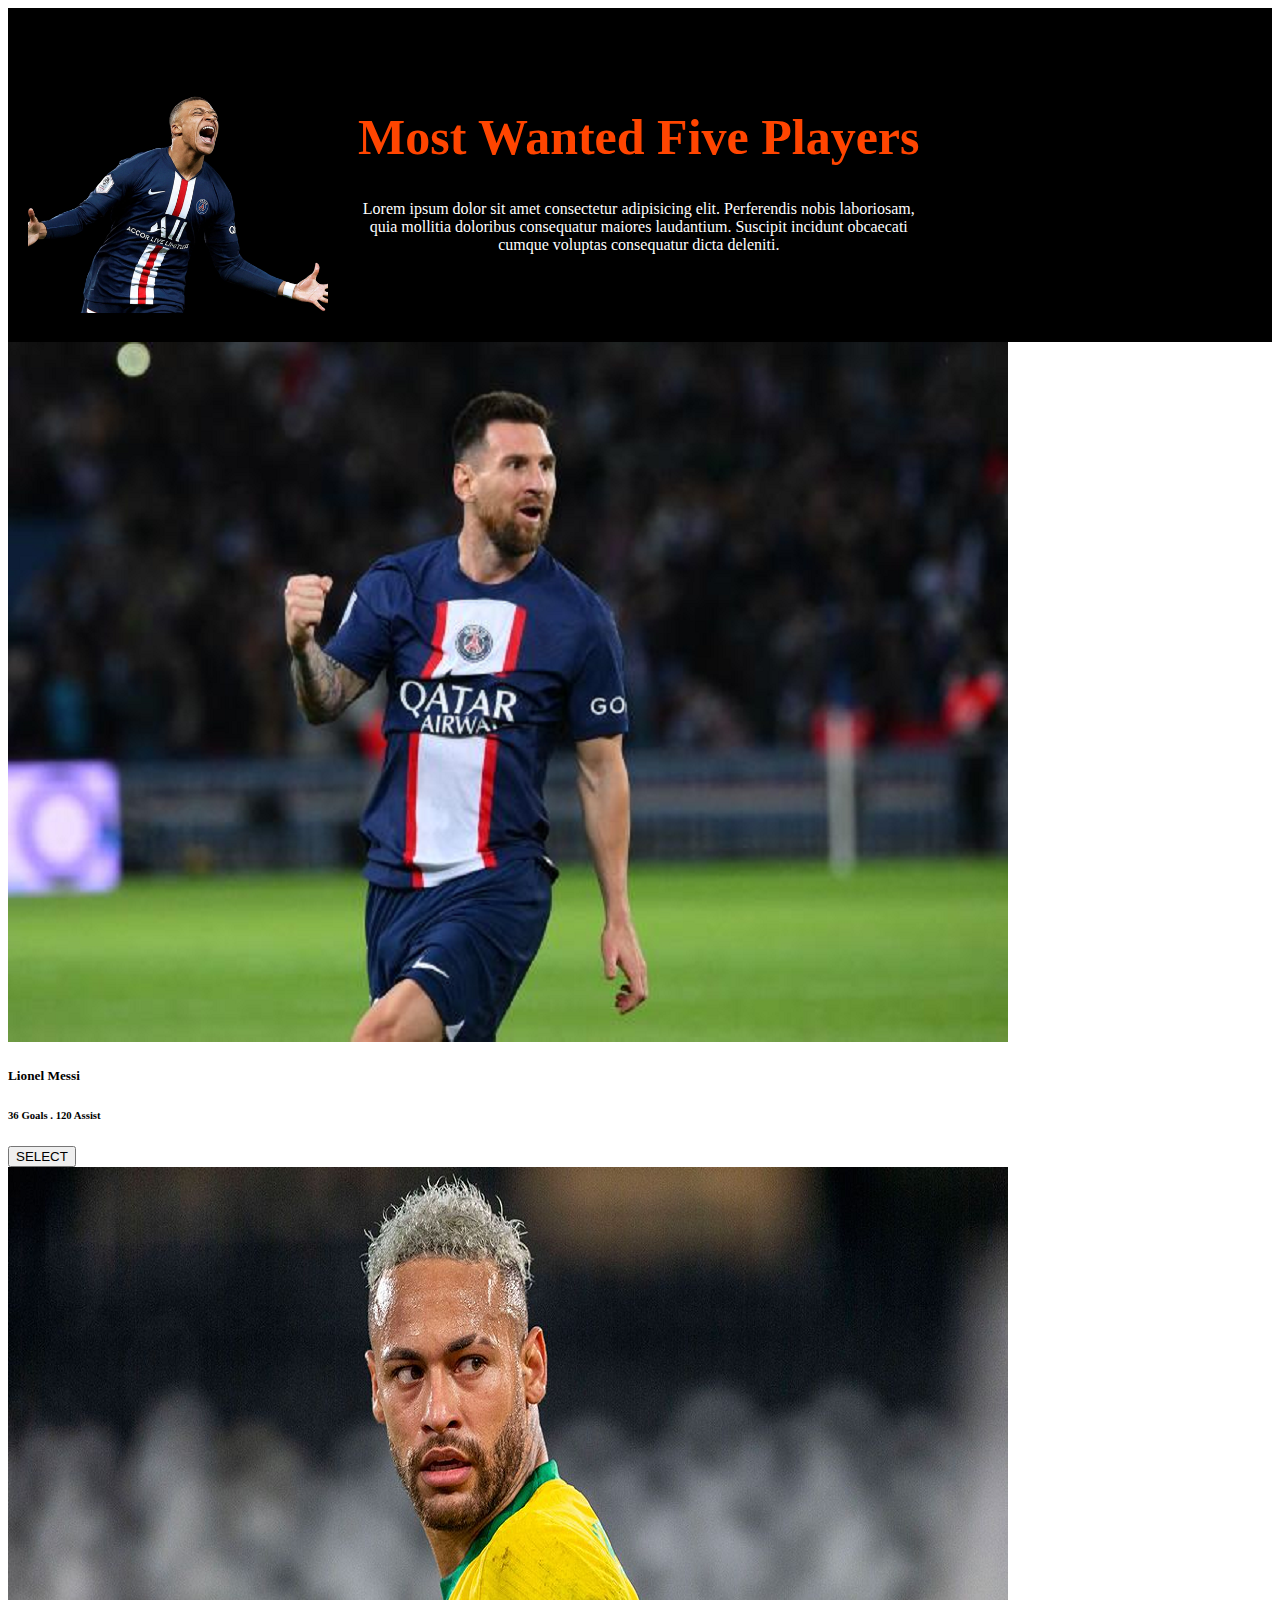
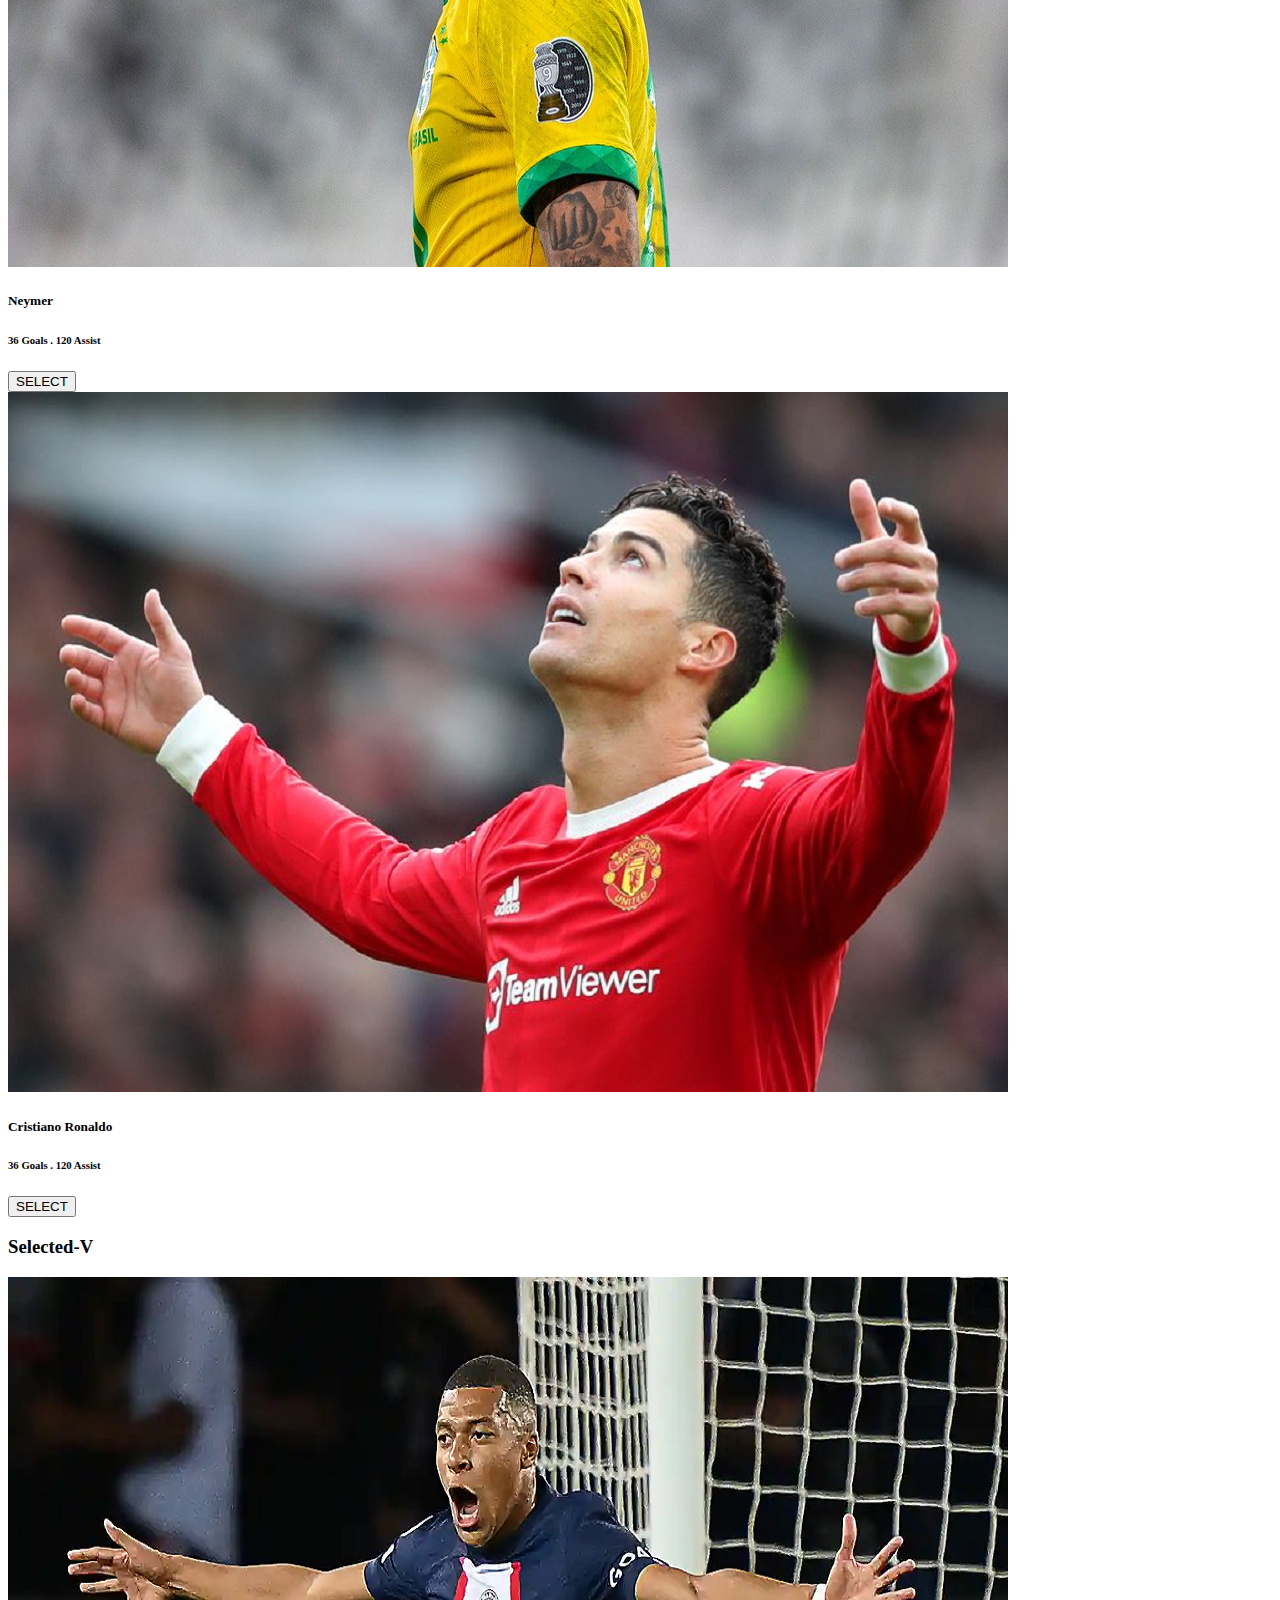
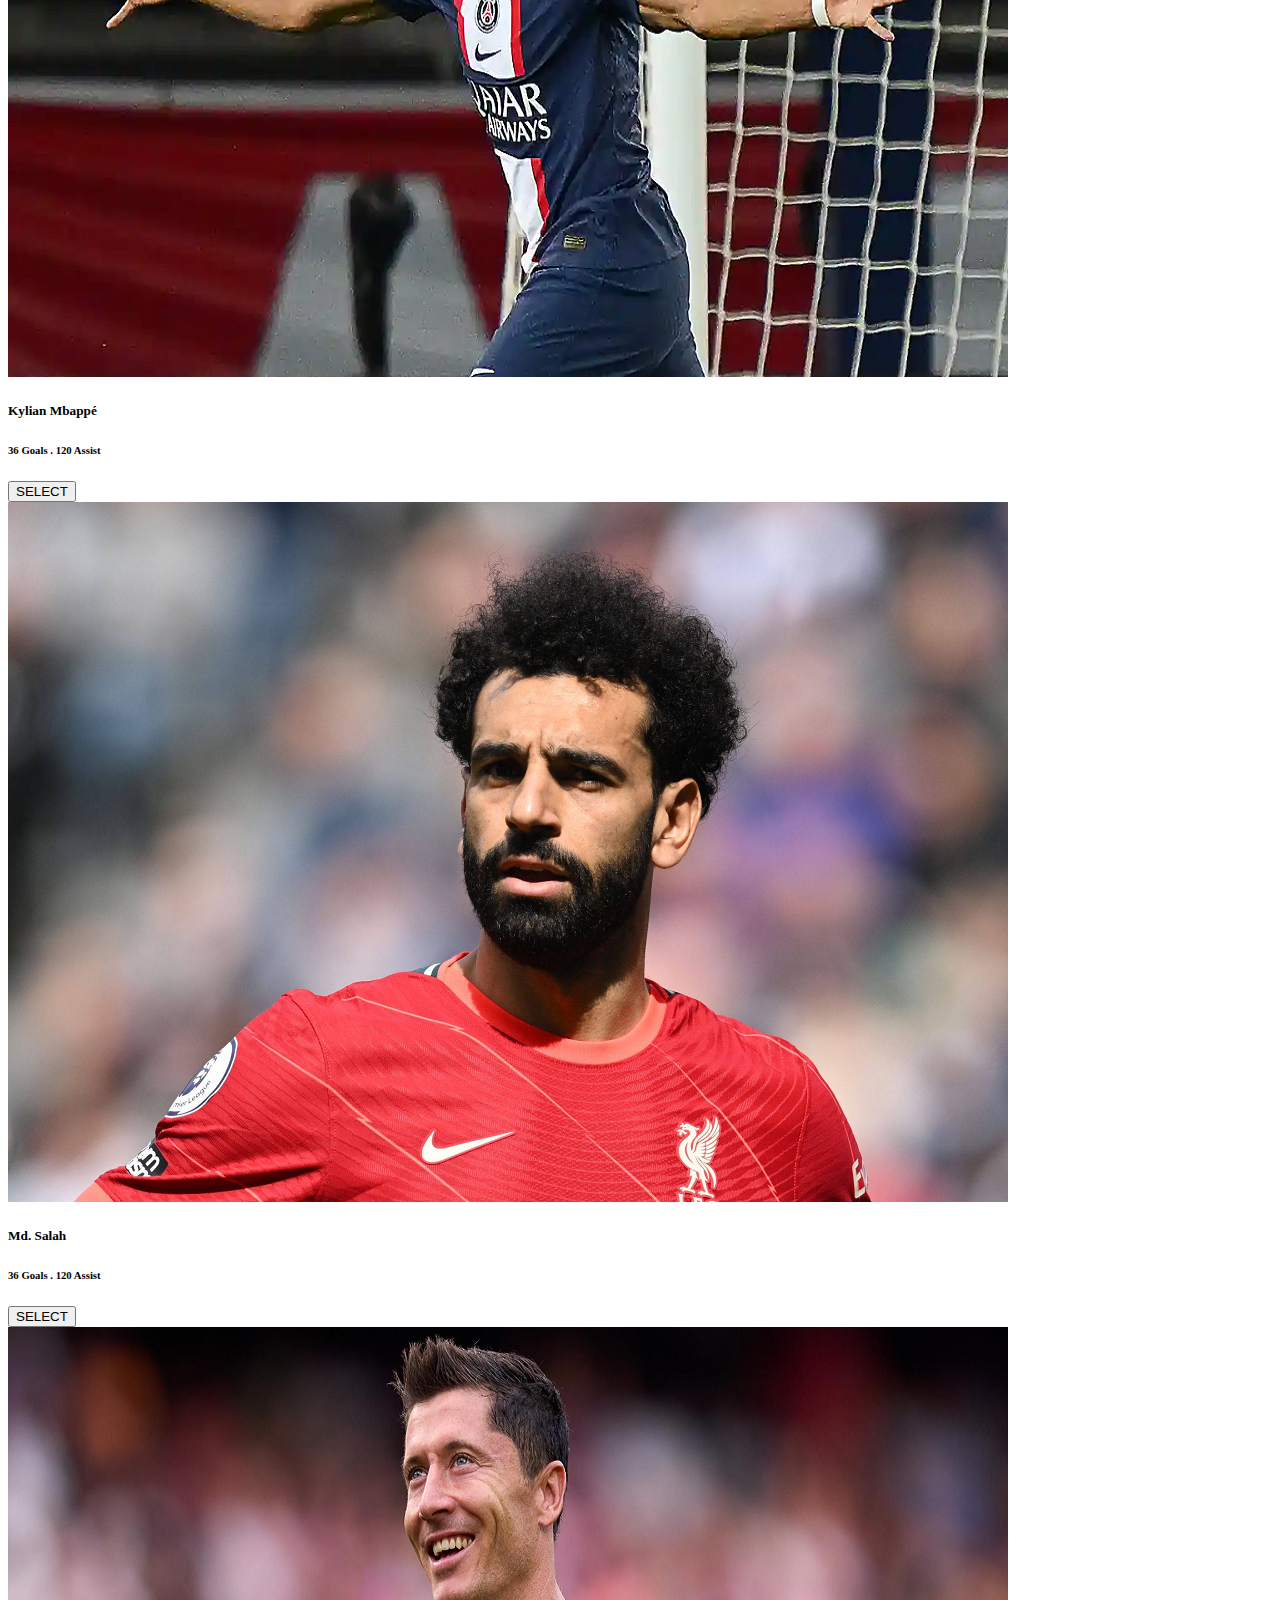
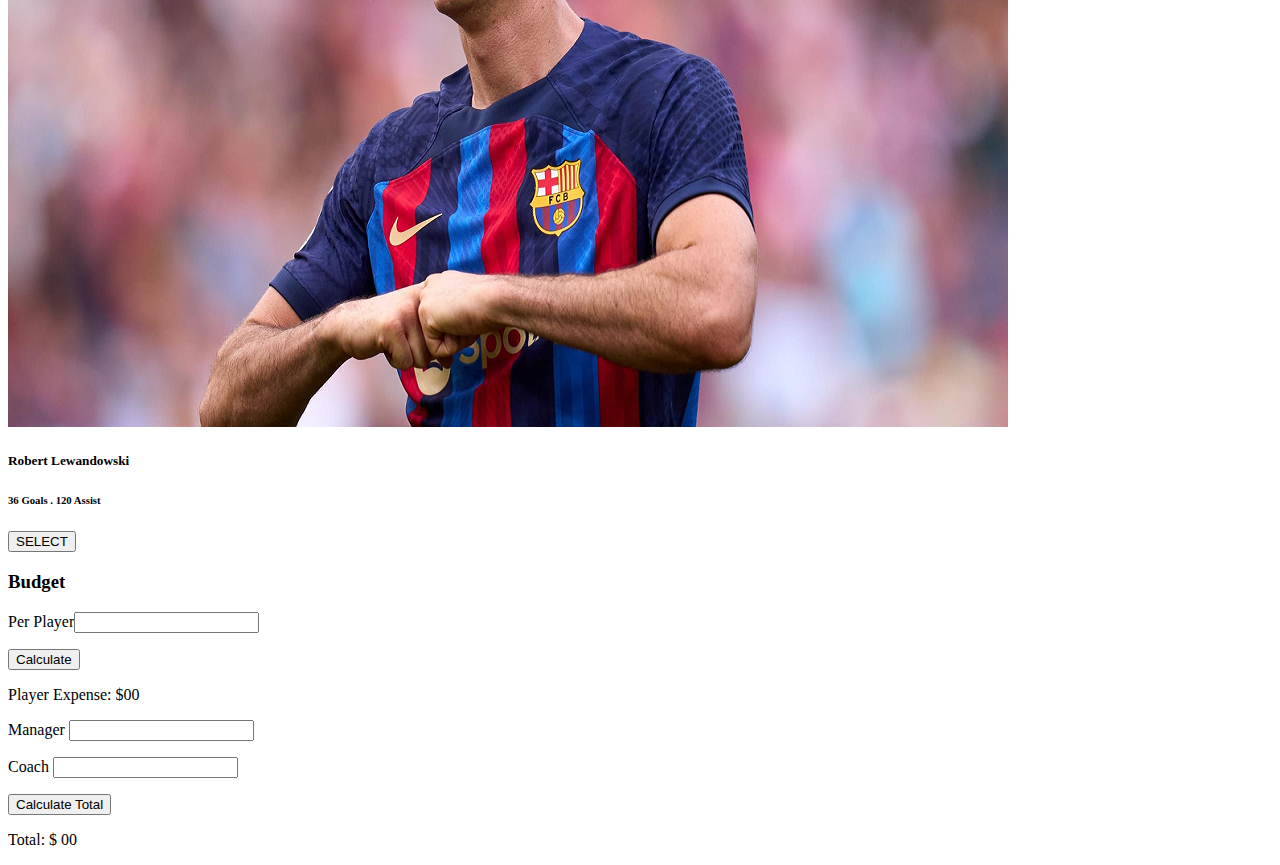
<file: index.html>
<!doctype html>
<html lang="en">

<head>
    <meta charset="utf-8">
    <meta name="viewport" content="width=device-width, initial-scale=1">
    <title>Most Wanted Five Players</title>
    <link rel="stylesheet" href="style.css">
    <link href="https://cdn.jsdelivr.net/npm/bootstrap@5.2.2/dist/css/bootstrap.min.css" rel="stylesheet"
        integrity="sha384-Zenh87qX5JnK2Jl0vWa8Ck2rdkQ2Bzep5IDxbcnCeuOxjzrPF/et3URy9Bv1WTRi" crossorigin="anonymous">
</head>

<body>
    <header class="herder-part">
        <section class="players">
            <div><img class="image" src="images/ambappe-2-removebg-preview.png"></div>
            <div>
                <h1 class="heading">Most Wanted Five Players</h1>
                <p class="discription">Lorem ipsum dolor sit amet consectetur adipisicing elit. Perferendis nobis
                    laboriosam,<br> quia mollitia doloribus consequatur maiores laudantium. Suscipit incidunt
                    obcaecati<br>
                    cumque voluptas consequatur dicta deleniti. </p>
            </div>
        </section>
    </header>
    <section class="bg-secondary">
        <div class="row row-cols-1 row-cols-md-4 g-4 ps-5 pe-5 pb-5 ms-5 me-5">
            <div class="col pt-5">
                <div class="card h-100">
                    <div class="">
                        <img src="images/messi.png" class="card-img-top" alt="...">
                    </div>
                    <div class="card-body bg-black text-center">
                        <h5 id="messi" class="card-title text-white ">Lionel Messi</h5>
                        <h6 class="text-white mb-4">36 Goals . 120 Assist</h6>
                        <button id="btn-fld-1"
                            class="bg-primary px-5 py-2 text-white btn btn-outline-success ">SELECT</button>
                    </div>
                </div>
            </div>
            <div class="col pt-5">
                <div class="card h-100">
                    <div class="">
                        <img src="images/naymer-10.png" class="card-img-top" alt="...">
                    </div>
                    <div class="card-body bg-black text-center">
                        <h5 id="neymer" class="card-title text-white ">Neymer</h5>
                        <h6 class="text-white mb-4">36 Goals . 120 Assist</h6>
                        <button id="btn-fld-2"
                            class="bg-primary px-5 py-2 text-white btn btn-outline-success ">SELECT</button>
                    </div>
                </div>
            </div>
            <div class="col pt-5">
                <div class="card h-100">
                    <div class="">
                        <img src="images/ronaldo.png" class="card-img-top" alt="...">
                    </div>
                    <div class="card-body bg-black text-center">
                        <h5 id="ronaldo" class="card-title text-white ">Cristiano Ronaldo</h5>
                        <h6 class="text-white mb-4">36 Goals . 120 Assist</h6>
                        <button id="btn-fld-3"
                            class="bg-primary px-5 py-2 text-white btn btn-outline-success ">SELECT</button>
                    </div>
                </div>
            </div>
            <div class="col pt-5">
                <div class="card h-100 bg-black">
                    <h3 class="text-white text-center mt-3">Selected-V</h3>
                    <div class="g-3">
                        <ol id="list-item" class="text-white mt-4">

                        </ol>
                    </div>
                </div>
            </div>
            <div class="col">
                <div class="card h-150">
                    <div class="">
                        <img src="images/ambappe-3.png" class="card-img-top" alt="...">
                    </div>
                    <div class="card-body bg-black text-center">
                        <h5 id="mbappe" class="card-title text-white ">Kylian Mbappé</h5>
                        <h6 class="text-white mb-4">36 Goals . 120 Assist</h6>
                        <button id="btn-fld-4"
                            class="bg-primary px-5 py-2 text-white btn btn-outline-success ">SELECT</button>
                    </div>
                </div>
            </div>
            <div class="col">
                <div class="card h-150">
                    <div class="">
                        <img src="images/salah.png" class="card-img-top" alt="...">
                    </div>
                    <div class="card-body bg-black text-center">
                        <h5 id="salah" class="card-title text-white ">Md. Salah</h5>
                        <h6 class="text-white mb-4">36 Goals . 120 Assist</h6>
                        <button id="btn-fld-5"
                            class="bg-primary px-5 py-2 text-white btn btn-outline-success ">SELECT</button>
                    </div>
                </div>
            </div>
            <div class="col">
                <div class="card h-150">
                    <div class="">
                        <img src="images/Robert Lewandowski.png" class="card-img-top" alt="...">
                    </div>
                    <div class="card-body bg-black text-center">
                        <h5 id="lewandowski" class="card-title text-white ">Robert Lewandowski</h5>
                        <h6 class="text-white mb-4">36 Goals . 120 Assist</h6>
                        <button id="btn-fld-6"
                            class="bg-primary px-5 py-2 text-white btn btn-outline-success ">SELECT</button>
                    </div>
                </div>
            </div>
            <div class="col">
                <div class="card h-100 bg-black ">
                    <H3 class="text-center mt-4 mb-4 text-white">Budget</H3>
                    <p class="d-flex mx-auto ms-4 me-4 text-white mb-4">Per Player<input id="input-field-1"
                            class="ms-4 mx-auto w-50 border border-danger bg-black text-white" type="text" name=""
                            id="">
                    </p>
                    <button id="calculate" class="ms-4 me-4 bg-primary text-white mb-4">Calculate</button>
                    <p class="text-white ms-4">Player Expense: $<span id="player-expense">00</span></p>
                    <p class="d-flex text-white ms-4 me-4">Manager <input id="manager-cost"
                            class="w-75 ms-4 border border-danger bg-black text-white" type="text" name="" id="">
                    </p>
                    <p class="text-white ms-4 me-4 d-flex">Coach <input id="coach-cost"
                            class="w-75 ms-4 border border-danger bg-black text-white  " type="text" name="" id=""></p>
                    <button id="calculate-total" class="ms-4 me-4 bg-primary text-white mb-4">Calculate Total</button>
                    <P class="text-white ms-4 me-4 ">Total: <span class="ps-5 ms-5">$ <span
                                id="total-expense">00</span></span></P>
                </div>
            </div>

        </div>
    </section>
    <script src="https://cdn.jsdelivr.net/npm/bootstrap@5.2.2/dist/js/bootstrap.bundle.min.js"
        integrity="sha384-OERcA2EqjJCMA+/3y+gxIOqMEjwtxJY7qPCqsdltbNJuaOe923+mo//f6V8Qbsw3"
        crossorigin="anonymous"></script>
    <script src="js/player-name.js"></script>
    <script src="js/calculate.js"></script>
</body>
</file>
<file: style.css>
.herder-part {
    background-color: black;
}

.players {
    display: flex;
    padding-left: 20px;

}

.image {
    width: 300px;
    margin-top: 80px;
    padding-bottom: 25px;
}

.heading {
    color: orangered;
    margin-left: 30px;
    font-size: 50px;
    margin-top: 100px;
    padding-right: 30px;

}

.discription {
    color: white;
    text-align: center;
}
</file>
